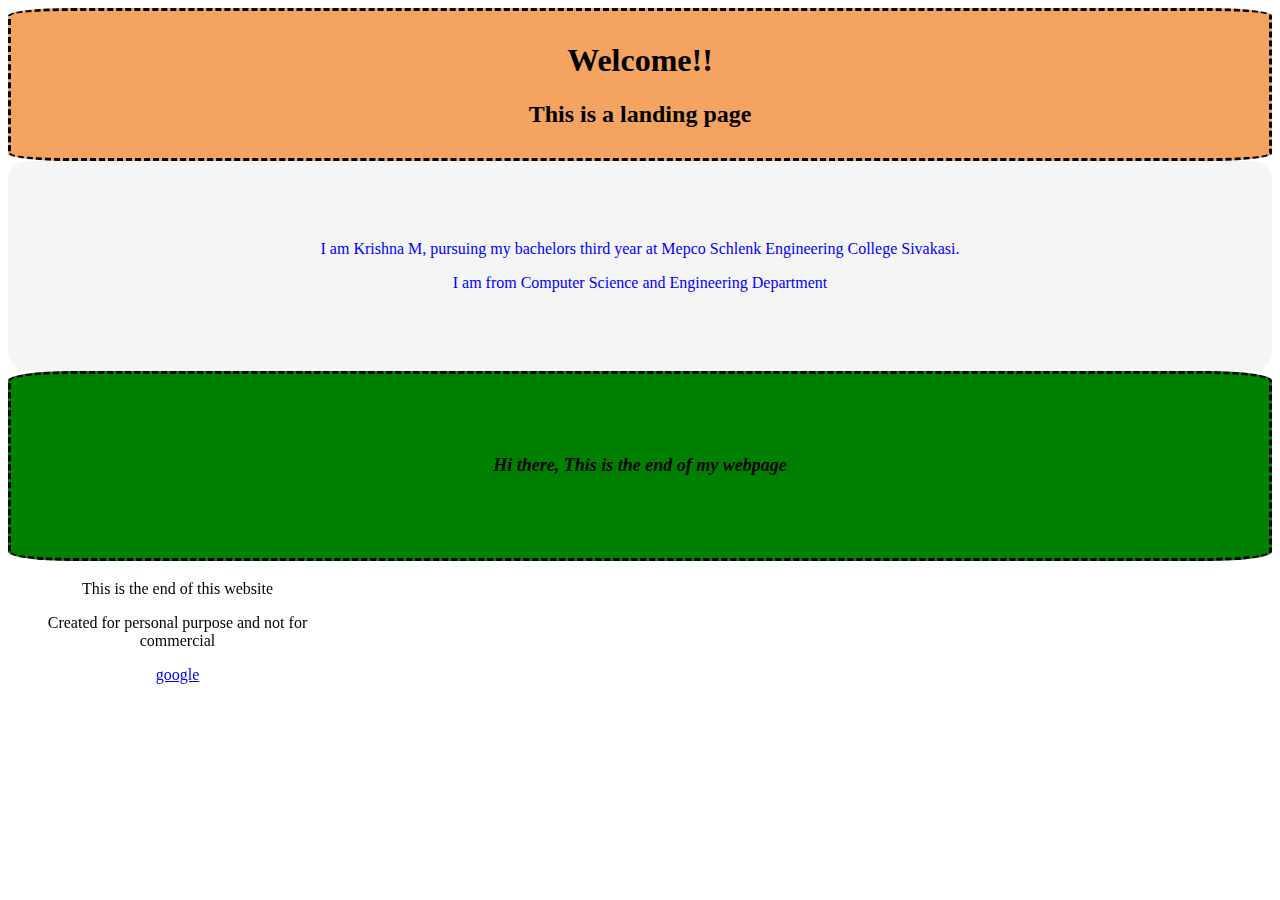
<file: Task1/index.html>
<!DOCTYPE html>
<html>
    <link rel="stylesheet" href="style.css"/>
    <header style="padding: 10px;">
        <h1>Welcome!!</h1>
        <h2>This is a landing page</h2>
    </header>
    <body>
        <div class="Main">
            <p>I am Krishna M, pursuing my bachelors third year at Mepco Schlenk Engineering College Sivakasi.</p>
            <p>I am from Computer Science and Engineering Department</p>
        </div>
        <div class="green">
            <p><b>Hi there, This is the end of my webpage</b></p>

        </div>
    </body>
    <footer>
    <div class="foot">
        <p>This is the end of this website</p>
        <p>Created for personal purpose and not for commercial</p>
        <a href="www.google.com">google</a>
    </div>
    </footer>
</html>
</file>
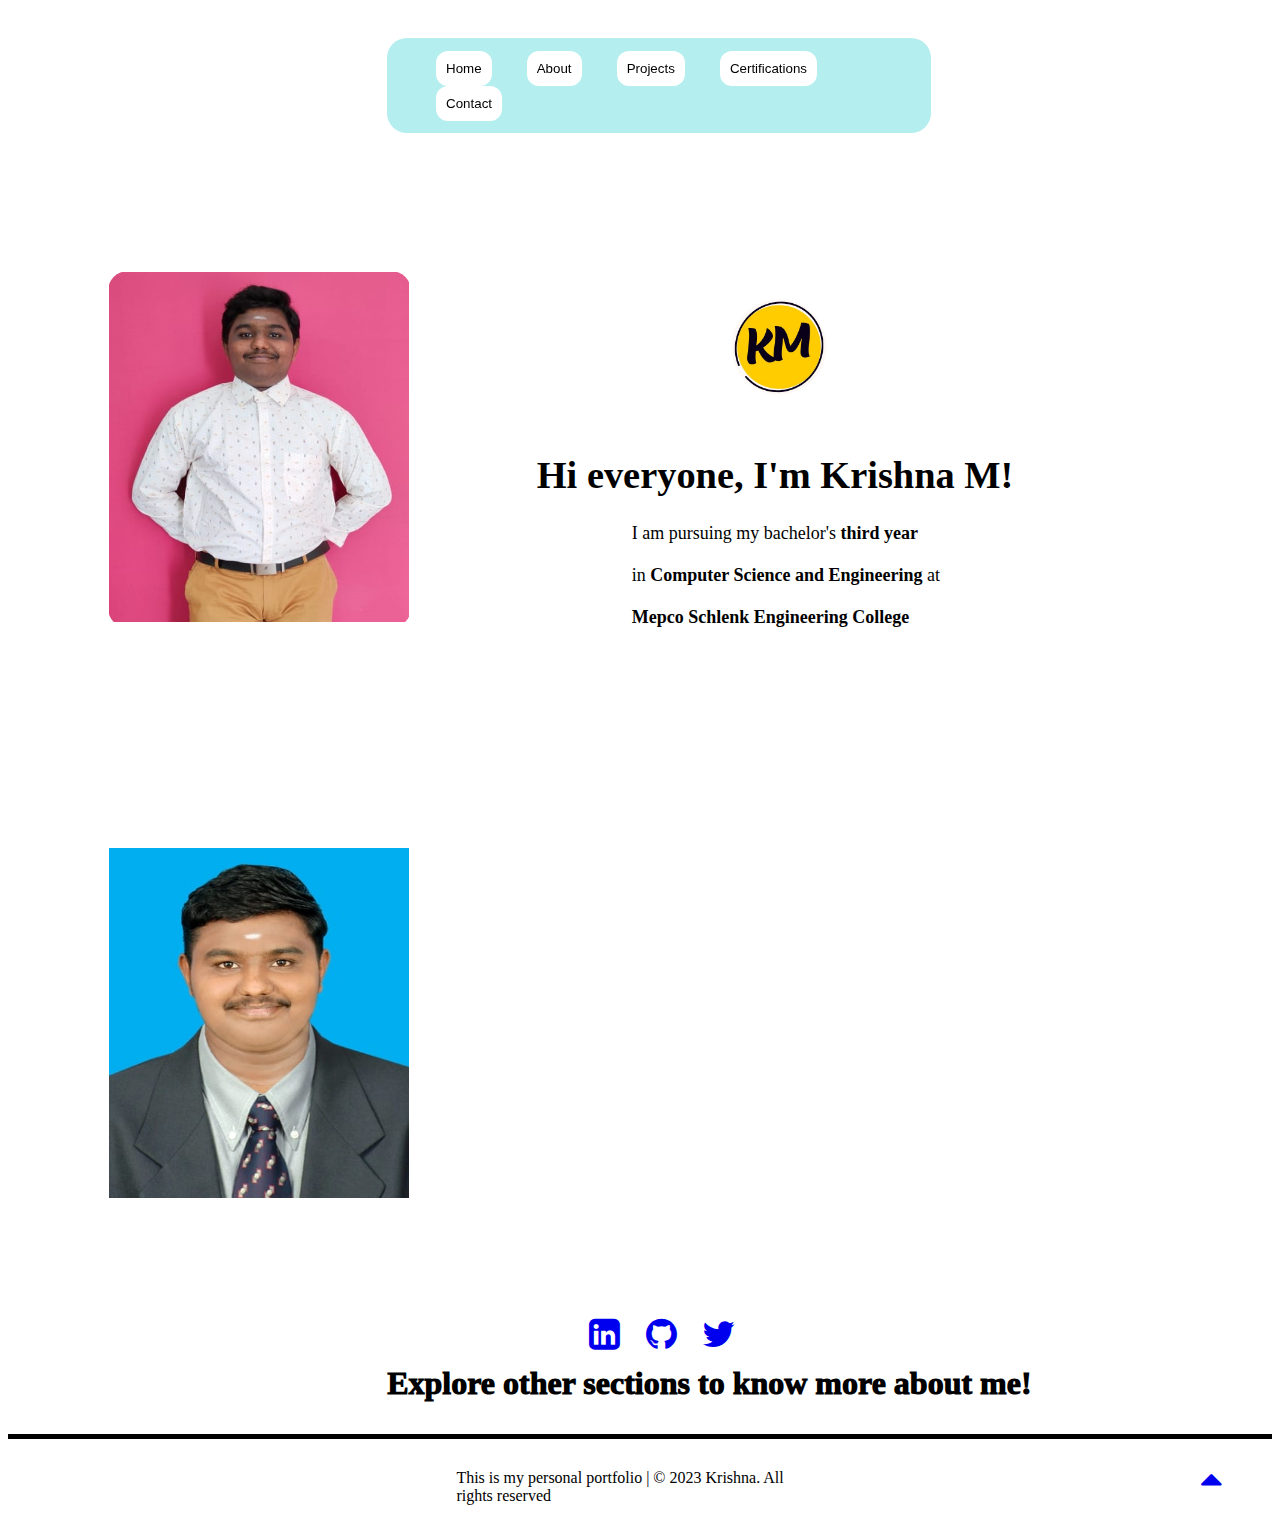
<file: Task2/index.html>
<!DOCTYPE html>
<html id="top">

    <meta charset="UTF-8">
	<meta name="description" content="I am Krishna M. This is my Personal website. I am creating this as my personal portfolio. I am a Schlenkian. I am studying at MSEC.">
	
	<meta name = "author" content="Krishna">
    <meta name="viewport" content="width=device-width, initial-scale=1.0">
    <meta name="keywords" content="HTML, CSS, Krishna, Portfolio, Website">

    <title>Krishna's personal portfolio</title>

    <link rel="stylesheet" href="style.css"/>
    <link rel="stylesheet" href="https://cdnjs.cloudflare.com/ajax/libs/font-awesome/4.7.0/css/font-awesome.min.css">

    <head>

        <div class="lis" >
            <div class="container">
                <button class="h">Home</button>
                <button class="a">About</button>
                <button class="p">Projects</button>
                <button class="c">Certifications</button>
                <a href=""><button class="cont">Contact</button></a>
            </div>
        </div>

        
    </head>

    <body>
        <div class="phototext" style="background-color: black;">
            <div class="photo1" style="border-radius: 20px;">
                <img src="photo1.jpg" width="300px" height="350px" alt="krishna">
            </div>

            
        
            <div class="text">
                <img src="KM.jpg" width="150px" height="150px" alt="Logo" class="center">
                <h1>Hi everyone, I'm <b>Krishna M!</b></h1>
                <p class="p1" >I am pursuing my bachelor's <b>third year</b><br>
                <br>in <b>Computer Science and Engineering</b> at<br><br>
                <b>Mepco Schlenk Engineering College</b></p>
            </div>

            <div class="photo2">
                <img src="photo2.jpg" width="300px" height="350px" alt="krishna">
            </div>
        </div>

        

        

        <div class="ico">
            <div class="linked">
                <a href="https://www.linkedin.com/in/krishna-m-12334a237/" target="_blank"><i class="fa fa-linkedin-square" style="font-size:36px " ></i></a>
            </div>
            <div class="git">
                <a href="https://github.com/Krishna-2004" target="_blank"><i class="fa fa-github" style="font-size:36px"></i></a>
            </div>
            <div class="twit">
                <a href="https://twitter.com/IamKrishna2004" target="_blank"><i class="fa fa-twitter" style="font-size:36px"></i></a>
            </div>

        </div>

        <div class="exp">
            <p>Explore other sections to know more about me!</p>
        </div>

        <hr>
        <div class="up"><a href="#top">

        <i class="fa fa-sort-asc" style="font-size:36px"></i>   </a></div>
        <div class="footer">
            
            <p>This is my personal portfolio    |    &copy; 2023 Krishna. All rights reserved</p>
        </div>

    </body>

</html>
</file>
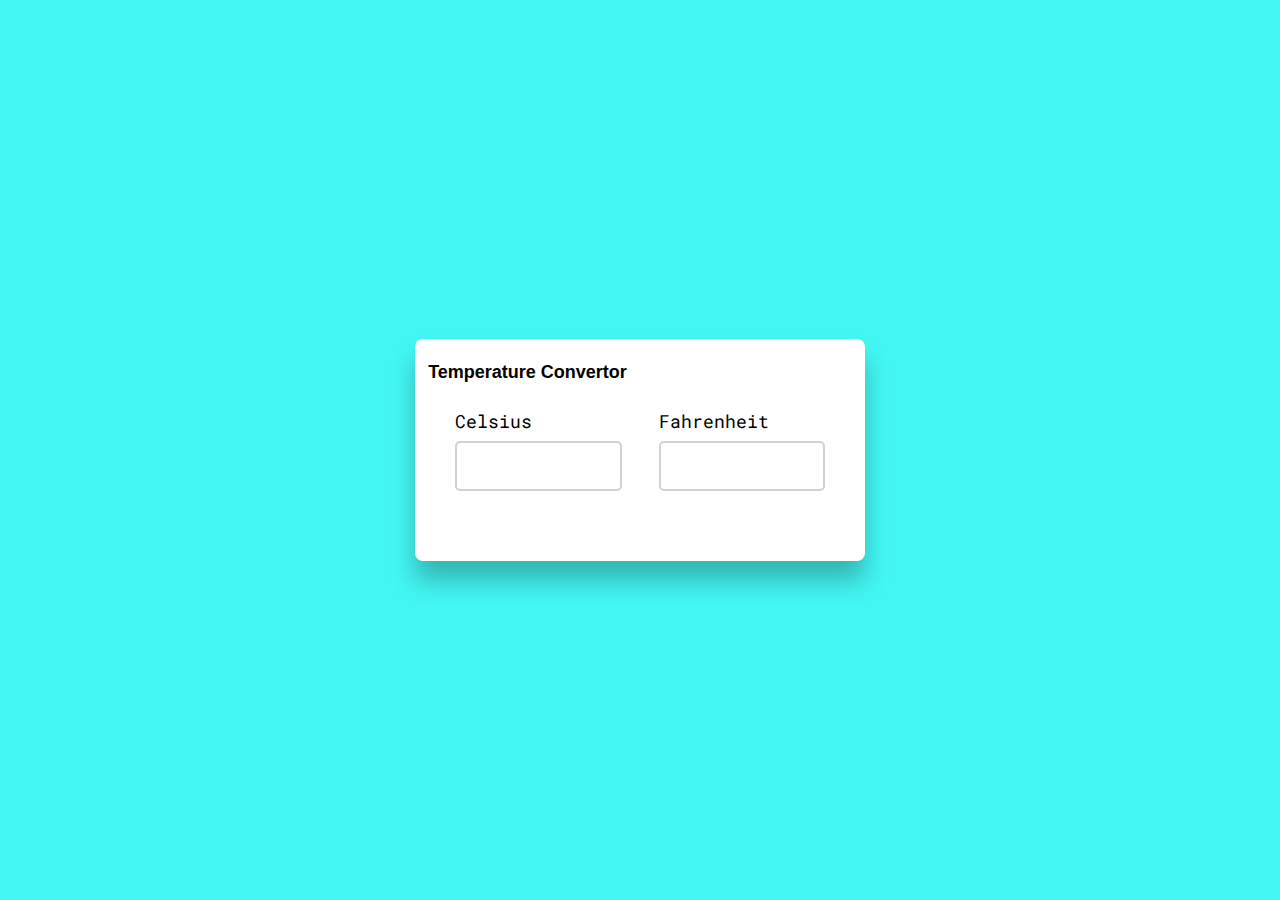
<file: Task3/index.html>
<!DOCTYPE html>
<html lang="en">
<head>
    <title>Temperature Conversion</title>
    <!--Google font-->
    <link rel="preconnect" href="https://fonts.gstatic.com">
    <link href="https://fonts.googleapis.com/css2?family=Roboto+Mono:wght@500&display=swap" rel="stylesheet">
    <!--Stylesheet-->
    <link rel="stylesheet" href="style.css">
</head>
<body>
  
    <div class="wrapper">
        <p>Temperature Convertor</p>
        <div class="container">
            <label for="celsius">Celsius</label>
            <input type="number" id="celsius" oninput= "celToFar()">
        </div>
        <div class="container">
            <label for="fahrenheit">Fahrenheit</label>
            <input type="number" id="fahrenheit" oninput = "farToCel()">
        </div>
    </div>
    <!--Javascript-->
    <script src="script.js"></script>
</body>
</html>
</file>
<file: Task1/style.css>
header{
    background-color: sandybrown;
    text-align: center;
    border-radius: 5%;
    border-style: dashed;
}

.Main{
    background-color: whitesmoke;
    padding: 5% 10%;
    border: 10px;
    border-radius: 20px;
    border-color: blue;
    text-align: center;
    text-decoration: dashed;
    color: blue;
    
}

.green{
    background-color: green;
    padding: 5%;
    color: black;
    text-align: center;
    font-size: large;
    font-style: oblique;
    border-radius: 5%;
    border-style: dashed;
}

footer{
    text-align: center;
    position: fixed;
    size: 100%;
    border-left: 100%;
}

.foot{
    text-align: center;
    padding:1% ;
    border-left: 100%;

}
</file>
<file: Task2/style.css>
.lis{
    align-items: center;
    align-content: center;
    color: black;
    background-color: rgb(180, 238, 238);
    padding: 1%;
    border-radius: 20px;
    margin: 3% 27% 3% 30%;
    width:0% 10%%;
    height: 50%;
    
    
    
}

hr
{
    background-color: black;
    border: 0 none;
    color: black;
    height: 05px;
}

.container{
    position: -webkit-sticky;
    position: sticky;
    top:0%;
}
.h {
    
    padding: 1%;
    margin-left: 7%;
    border: none;
    background-color: white;
    border-radius: 12px;
    padding: 10px;
    

}




.h:hover,.a:hover,.p:hover,.c:hover,.cont:hover{
    background-color: rgb(109, 246, 102);
    transition: 200px 0px ease-in-out;
    cursor: grab;
    font-size:smaller;
    
    padding:1%;

    
    
}
.a{
    
    
    padding: 1%;
    margin-left: 6%;
    border: none;
    background-color: white;
    border-radius: 12px;
    padding: 10px;

}

.p{
    
    padding: 1%;
    margin-left: 6%;
    border: none;
    background-color: white;
    border-radius: 12px;
    padding: 10px;


}
.c{
    
    padding: 1%;
    margin-left: 6%;
    border: none;
    background-color: white;
    border-radius: 12px;
    padding: 10px;


}
.cont{
    
    padding: 1%;
    margin-left: 7%;
    border: none;
    background-color: white;
    border-radius: 12px;
    padding: 10px;
    margin-right: 10%;

}




.photo1,.text,.photo2{
    float:left;
    margin: 100px 50px 100px 100px;
    
    padding:0.1%;
    overflow: auto;
    
    /*border:2px solid black;*/
    
    
    
}

.text{
    font-size: larger;
    margin-left: 75px;
    margin-right:35px ;
    
}

.center{
    
    margin-left: 35%;
    margin-right: auto;
    width: 150px;
    height: 150px;
}


.p1{
    font-size: large;
    
    margin-left: 95px;
    margin-right: auto;
    
}
.d1{
    clear:both; 
    background: black;

}


.ico{
    margin-left: 45%;
    clear: both;
    width:50%;
}
.linked{
    float:left;
    padding: 2%;
}
.git{
    float:left;
    padding: 2%;
}
.twit{
    float:left;
    padding: 2%;
}

.exp{
    clear:both;
    margin-left: 30%;
    font-size: xx-large;
    font-weight: 1000;

}

.up{
    float: right;
    padding: 20px;
    margin-top: 3px;
    margin-right: 30px;
}

.footer{
    padding:6px;
    margin: 0px 35%;
}
</file>
<file: Task3/style.css>
*,
*:before,
*:after{
    padding: 0;
    margin: 0;
    box-sizing: border-box;
    font-family: "Roboto Mono", monospace;
    font-size: 18px;
}
body{
    background-color: #43f6f3;
}
.wrapper{
    width: 450px;
    background-color: #ffffff;
    padding: 70px 40px;
    position: absolute;
    transform: translate(-50%,-50%);
    left: 50%;
    top: 50%;
    box-shadow: 0 20px 25px rgba(0,0,0,0.25);
    border-radius: 8px;
    display: flex;
    justify-content: space-between;
}
.container{
    width: 45%;
}
input{
    width: 100%;
    height: 50px;
    border-radius: 5px;
    border: 2px solid #d2d2d2;
    outline: none;
    margin-top: 8px;
    padding: 0 10px;
}
input:focus{
    border-color: #3164ff;
}
p{
    padding: 20px 40px;
    position: absolute;
    transform: translate(-50%,-50%);
    left: 25%;
    top: 15%;
    font-weight: bold;
    font-family: Arial, Helvetica, sans-serif;
   


}
</file>
